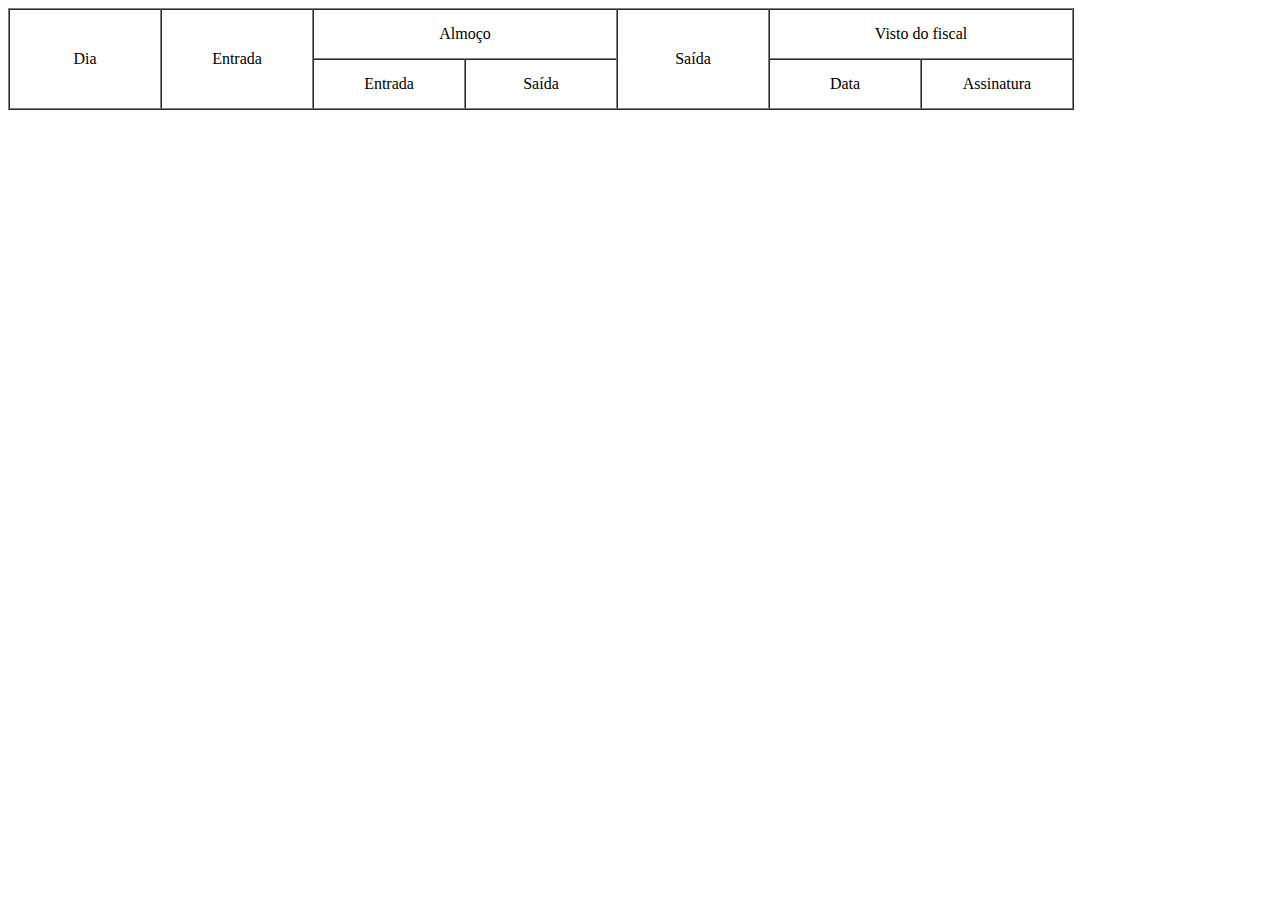
<file: dccrecibo/accounts/templates/modelo.html>
<!DOCTYPE html>
<html lang="en">
<head>
    <meta charset="UTF-8">
    <title>Title</title>
</head>
<body>
    <table border="1" cellpadding="0" cellspacing="0">

        <tr height="50">

            <td align="center" width="150" rowspan="2">Dia</td>
            <td align="center" width="150" rowspan="2">Entrada</td>

            <td align="center" width="300" colspan="2">Almoço</td>

            <td align="center" width="150" rowspan="2">Saída</td>
            <td align="center" width="300" colspan="2">Visto do fiscal</td>

        </tr>

        <tr height="50">

            <td align="center" width="150">Entrada</td>

            <td align="center" width="150">Saída</td>

            <td align="center" width="150">Data</td>
            <td align="center" width="150">Assinatura</td>

        </tr>

    </table>
</body>
</html>
</file>
